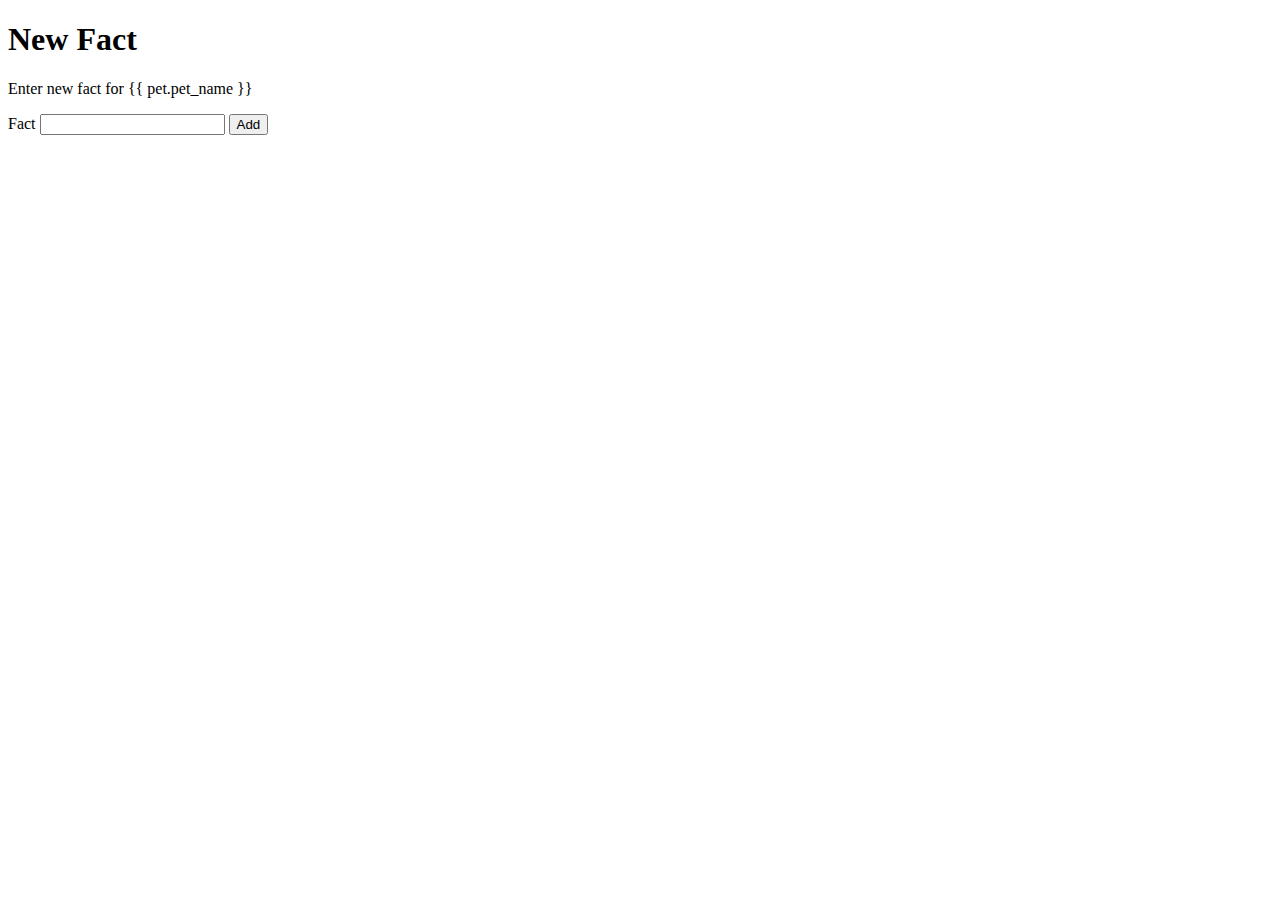
<file: petfax/facts/new/new_fact.html>
<!DOCTYPE html>

<html lang="en">
    <head>
        <meta charset="utf-8">
        <meta http-equiv="X-UA-Compatible" content="IE=edge">
        <title></title>
        <meta name="description" content="">
        <meta name="viewport" content="width=device-width, initial-scale=1">
        <link rel="stylesheet" href="">
    </head>
    <body>
        <h1>New Fact</h1>

        <p>Enter new fact for {{ pet.pet_name }}</p>

        <form action="#" method="POST">
            <label for="fact">Fact</label>
            <input type="text" name="fact" id="fact">
            <button type="submit">Add</button>
        </form>

    </body>
</html>
</file>
